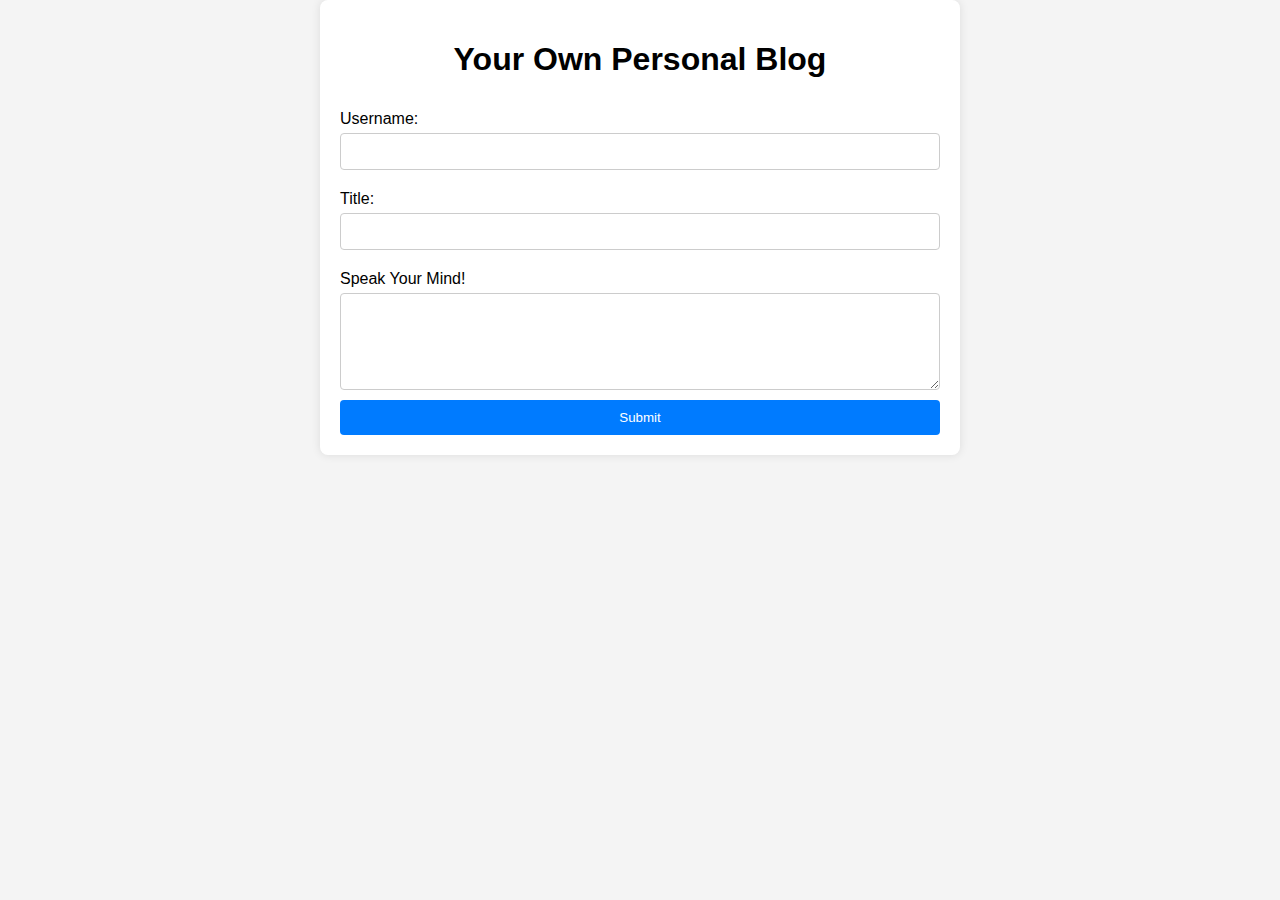
<file: index.html>
<!DOCTYPE html>
<html lang="en">
<head>
    <meta charset="UTF-8">
    <meta name="viewport" content="width=device-width, initial-scale=1.0">
    <title>Personal Blog - Landing Page</title>
    <link rel="stylesheet" href="Assets/CSS/form.css">
    <link rel="stylesheet" href="Assets/CSS/styles.css">
</head>
<body>
    <div class="container">
        <h1>Your Own Personal Blog</h1>
        <form id="blogForm">
            <label for="username">Username:</label>
            <input type="text" id="username" name="username" required>
            
            <label for="title">Title:</label>
            <input type="text" id="title" name="title" required>
            
            <label for="content">Speak Your Mind!</label>
            <textarea id="content" name="content" rows="5" required></textarea>
            
            <button type="submit">Submit</button>
        </form>
    </div>
    <script src="Assets/JS/form.js"></script>
</body>
</html>
</file>
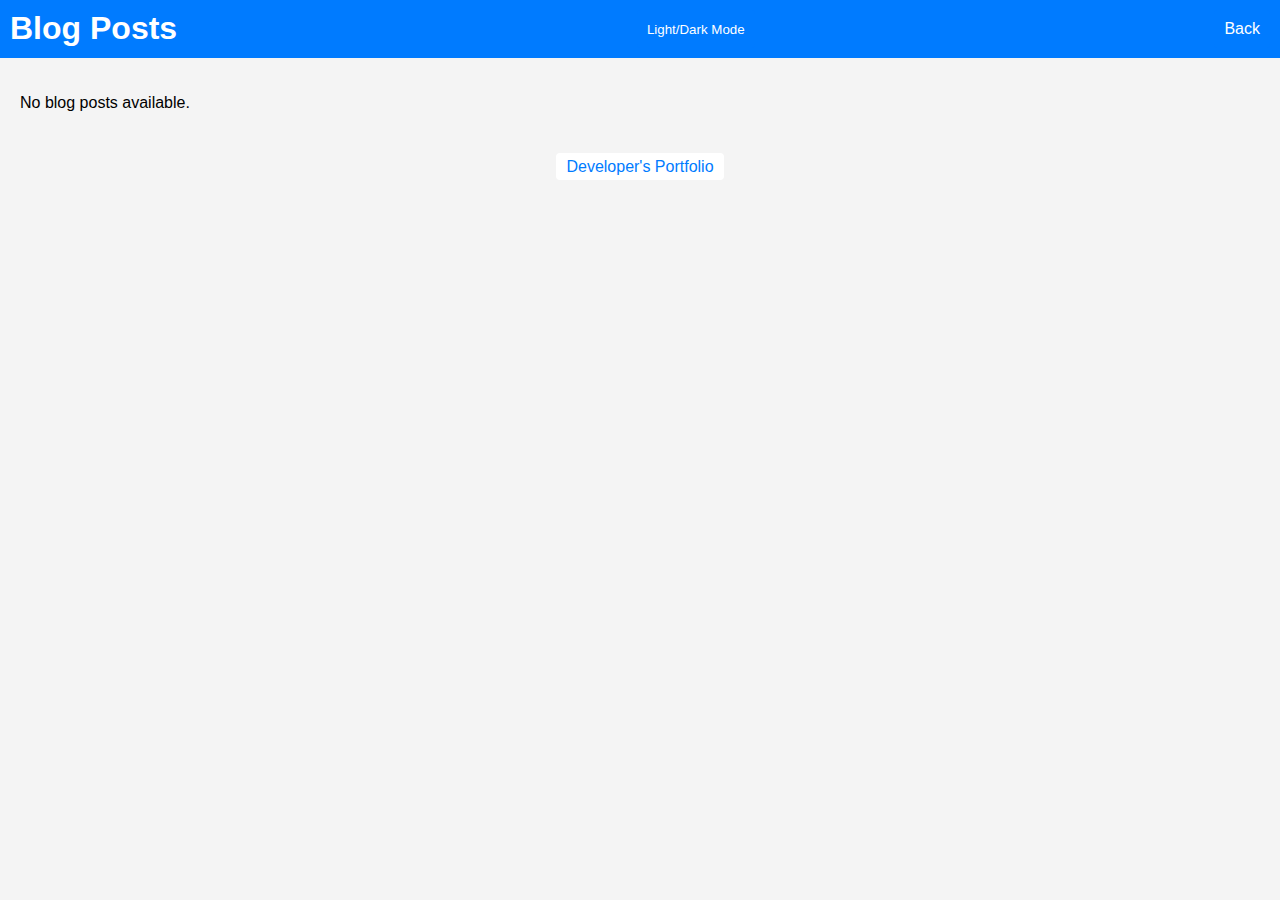
<file: blog.html>
<!DOCTYPE html>
<html lang="en">
<head>
    <meta charset="UTF-8">
    <meta name="viewport" content="width=device-width, initial-scale=1.0">
    <title>Personal Blog - Posts</title>
    <link rel="stylesheet" href="Assets/CSS/blog.css">
    <link rel="stylesheet" href="Assets/CSS/styles.css">
</head>
<body>
    <header>
        <h1>Blog Posts</h1>
        <button id="toggleTheme">Light/Dark Mode</button>
        <a href="index.html" id="backButton">Back</a>
    </header>
    <main id="postsContainer">
    </main>
    <footer>
        <a href="https://tbarrios516.github.io/Module-2-Challenge---Portfolio-Creation/" target="_blank">Developer's Portfolio</a>
    </footer>
    <script src="Assets/JS/blog.js"></script>
    <script src="Assets/JS/logic.js"></script>
</body>
</html>
</file>
<file: Assets/CSS/form.css>
body {
    font-family: Arial, sans-serif;
    background-color: #f4f4f4;
    margin: 0;
    padding: 0;
}

.container {
    max-width: 600px;
    margin: auto;
    padding: 20px;
    background-color: #fff;
    border-radius: 8px;
    box-shadow: 0 0 10px rgba(0, 0, 0, 0.1);
}

h1 {
    text-align: center;
}

form {
    display: flex;
    flex-direction: column;
}

label {
    margin: 10px 0 5px;
}

input, textarea {
    padding: 10px;
    margin-bottom: 10px;
    border: 1px solid #ccc;
    border-radius: 4px;
}

button {
    padding: 10px;
    background-color: #007bff;
    color: white;
    border: none;
    border-radius: 4px;
    cursor: pointer;
}

button:hover {
    background-color: #0056b3;
}
</file>
<file: Assets/CSS/styles.css>
body.light-mode {
    background-color: #f4f4f4;
    color: #000;
}

.container, .post {
    background-color: #fff;
}

body.dark-mode {
    background-color: #333;
    color: #fff;
}

body.dark-mode .container,
body.dark-mode .post {
    background-color: #444;
}

footer {
    padding: 10px;
    text-align: center;
    background-color: #f4f4f4;
}

footer a {
    color: #007bff;
    background-color: #fff;
    padding: 5px 10px;
    border-radius: 4px;
    text-decoration: none;
}

body.dark-mode footer {
    background-color: #333;
}

body.dark-mode footer a {
    color: #add8e6;
    background-color: #444;
}
</file>
<file: Assets/CSS/blog.css>
body {
    font-family: Arial, sans-serif;
    margin: 0;
    padding: 0;
}

header {
    display: flex;
    justify-content: space-between;
    padding: 10px;
    background-color: #007bff;
    color: white;
}

header h1 {
    margin: 0;
}

button, a {
    color: white;
    background-color: #007bff;
    border: none;
    padding: 10px;
    border-radius: 4px;
    cursor: pointer;
    text-decoration: none;
}

button:hover, a:hover {
    background-color: #0056b3;
}

main {
    padding: 20px;
}

.post {
    border: 1px solid #ccc;
    border-radius: 4px;
    padding: 15px;
    margin-bottom: 15px;
    background-color: #fff;
}

footer {
    padding: 10px;
    text-align: center;
    background-color: #f4f4f4;
}

footer a {
    color: white;
}
</file>
